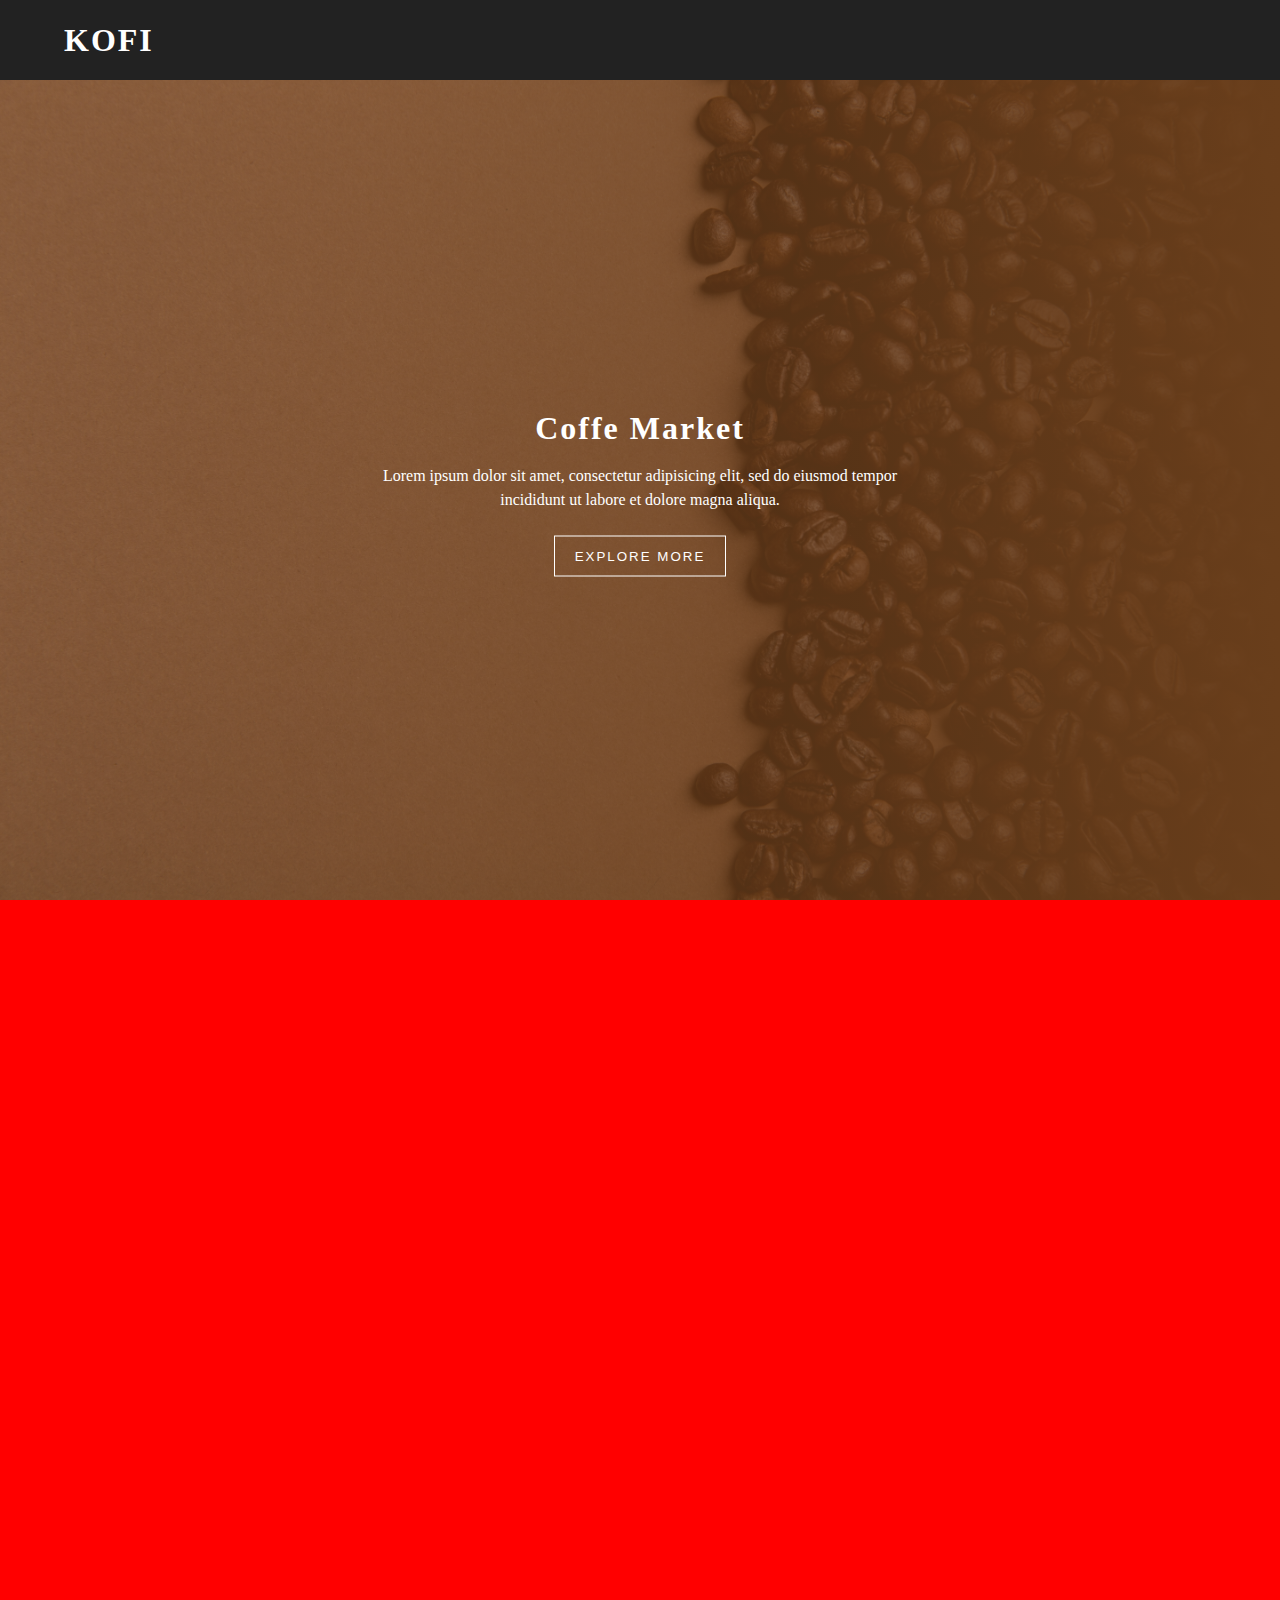
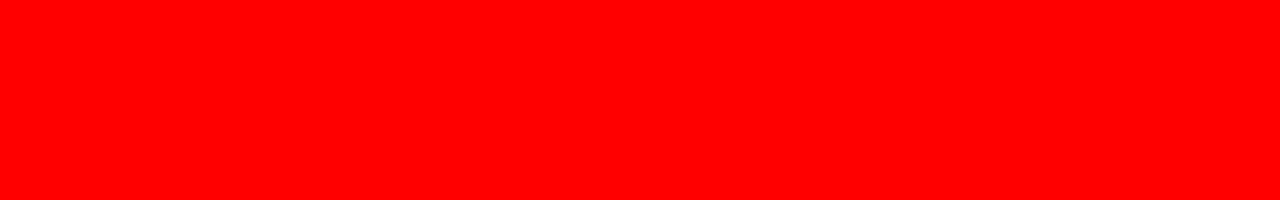
<file: index.html>
<!DOCTYPE html>
<html lang="en" dir="ltr">

<head>
  <meta charset="utf-8">
  <title>Position Property</title>
  <link rel="stylesheet" href="./main.css">
</head>
<body>
  <!-- nav -->
  <div class="nav">
    <div class="nav-center">
      <span class="nav-title">kofi</span>
    </div>
</div>
  <!-- hero -->
  <div class="hero">
    <div class="hero-center">
      <h1>coffe market</h1>
      <p>Lorem ipsum dolor sit amet, consectetur adipisicing elit, sed do eiusmod tempor incididunt ut labore et dolore magna aliqua. </p>
      <button class="hero-btn" type="button" name="button">explore more</button>
    </div>
  </div>
  <!-- temp -->
<div class="temp"></div>


</body>

</html>
</file>
<file: main.css>
*{
  margin: 0;
  padding: 0;
  box-sizing: border-box;
}

body{
  font-family: segoe ui;
  line-height: 1.5;
}

.nav{
  height: 5rem;
  background: #222;
  padding: 1rem 0;
  position: sticky;
  top: 0;
  /* z-index later */
  z-index: 9;
}

.nav-title{
  font-size: 2rem;
  text-transform: uppercase;
  font-weight: 700;
  color: #fff;
  letter-spacing: 2px;
}

.nav-center{
  width: 90vw;
  max-width: 1170px;
  margin: 0 auto;
  /* padding-left: 2rem; */
}

.hero {
  min-height: calc(100vh - 5rem);
  background: rgb(105, 62, 27) ;
  position: relative;
}


@media screen and (min-width:768px) {
  .hero{

    background:linear-gradient(to right, rgba(105, 62, 27, 0.5),
    rgba(105, 62, 27, 1)),
  
      url("./hero-bcg.jpeg.jpg");
  
    background-position: center;
    background-size: cover;
    
  }
}





.hero-center{
  width: 90vw;
  max-width: 1170px;
  margin: 0 auto;
  padding: 5rem 0;
  color: #fff;
  position: absolute;
  top: 50%;
  left: 50%;
  transform: translate(-50%, -50%);
  text-align: center;
}

.hero-center h1{
  letter-spacing: 2px;
  text-transform: capitalize;
  margin-bottom: 0.75rem;

}

.hero-center p{
  max-width: 35em;
 margin: 0 auto;
  margin-bottom: 1.5rem;
  
}

.hero-btn{
  background: transparent;
  border: 1px solid #fff;
  padding: 0.75rem 1.25rem;
  text-transform: uppercase;
  color: #fff;
  letter-spacing: 2px;
}
.temp {
  min-height: 100vh;
  background: red;
}
</file>
